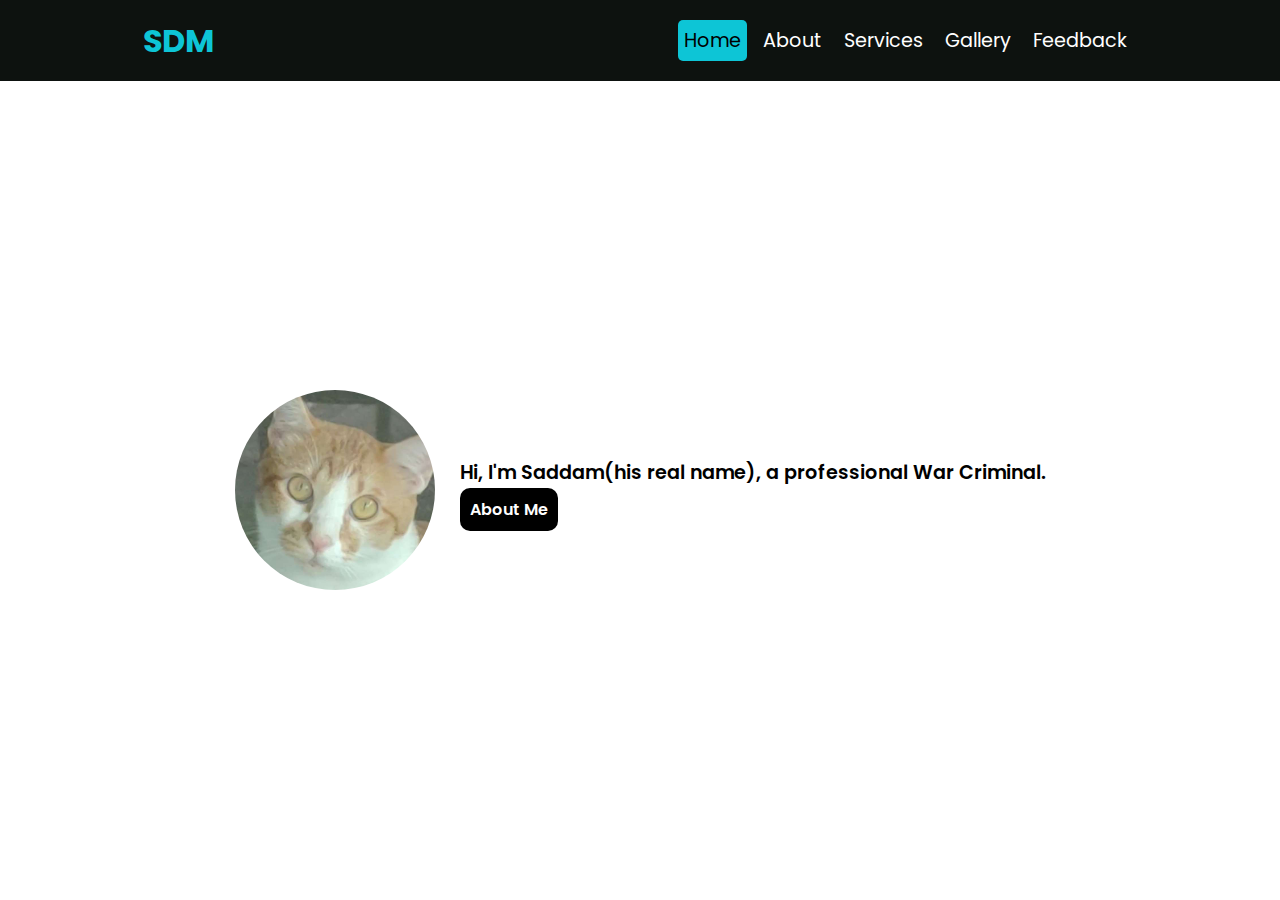
<file: Lab01-NavBar/index.html>
<!DOCTYPE html>
<html lang="en">
<head>
  <meta charset="UTF-8">
  <meta name="viewport" content="width=device-width, initial-scale=1.0">
  <link rel="stylesheet" href="styles.css">
  <script src="script.js" defer></script>
  <title>Home</title>
</head>
<body>
  <div id="navbar">
    <div id="main-nav-con">
      <h1 id="nav-text">SDM</h1>
      <nav id="nav-links">
        <!-- add class 'active' to active link -->
        <a href="#home" class="nav-link">Home</a>
        <a href="#about" class="nav-link">About</a>
        <a href="#services" class="nav-link">Services</a>
        <a href="#gallery" class="nav-link">Gallery</a>
        <a href="#feedback" class="nav-link">Feedback</a>
      </nav>
    </div>
  </div>
  <div id="main-content">
    <div id="#home" class="page" style="display: none;">
      <div id="me">
        <img src="images/saddam.jpg" alt="saddam" id="img">
        <div id="info">
          <p id="intro-text">Hi, I'm Saddam(his real name), a professional War Criminal.</p>
          <a href="#about" id="about-me-btn">About Me</a>
        </div>
      </div>
    </div>
    <div id="#about" class="page" style="display: none;">
      About
    </div>
    <div id="#services" class="page" style="display: none;">
      Services
    </div>
    <div id="#gallery" class="page" style="display: none;">
      Gallery
    </div>
    <div id="#feedback" class="page" style="display: none;">
      Feedback
    </div>
  </div>
</body>
</html>
</file>
<file: Lab01-NavBar/styles.css>
@import url('https://fonts.googleapis.com/css2?family=Poppins:wght@400;500;700&display=swap');

* {
  font-family: 'Poppins', sans-serif;
  margin: 0px;
  padding: 0px;
}

html, body {
  width: 100%;
  height: 100vh;
  background-color: white;
}

html {
  display: flex;
  justify-content: center;
}

body {
  display: flex;
  max-width: 1024px;
}

#navbar {
  display: flex;
  background-color: #0d120f;
  flex-direction: row;
  justify-content: center;
  position: absolute;
  top: 0;
  left: 0;
  width: 100vw;
}

#main-nav-con {
  display: flex;
  max-width: 1024px;
  width: 100%;
  align-items: center;
}

#nav-text {
  font-weight: 700;
  flex: 1;
  margin-left: 15px;
  color: #0dc5d6;
}

#nav-links {
  display: flex;
  flex: 1;
  font-size: larger;
  gap: 10px;
  align-items: center;
  justify-content: flex-end;
  margin-right: 25px;
  margin: 20px;
}

#nav-links > a {
  padding: 6px;
  border-radius: 5px;
  color: white;
  text-decoration: none;
}

#nav-links > a:not(.active):hover {
  color: #0dc5d6;
  cursor: pointer;
}

.active {
  background-color: #0dc5d6;
  cursor: pointer;
  color: black !important;
}

#main-content {
  margin-top: 80px;
  width: 100%;
  height: calc(100vh-80px);
}

.page {
  width: 100%;
  height: 100%;
}

#img {
  width: 200px;
  border-radius: 100%;
  height: 200px;
}

#\#home {
  width: 100%;
  height: 100%;
  display: flex;
  justify-content: center;
  align-items: center;
}

#me {
  display: flex;
  align-items: center;
}

#info {
  margin-left: 25px;
  font-weight: 600;
}

#about-me-btn {
  background-color: black;
  color: white;
  text-decoration: none;
  border-radius: 10px;
  padding: 10px;
}

#intro-text {
  margin-bottom: 10px;
  font-size: larger;
}
</file>
